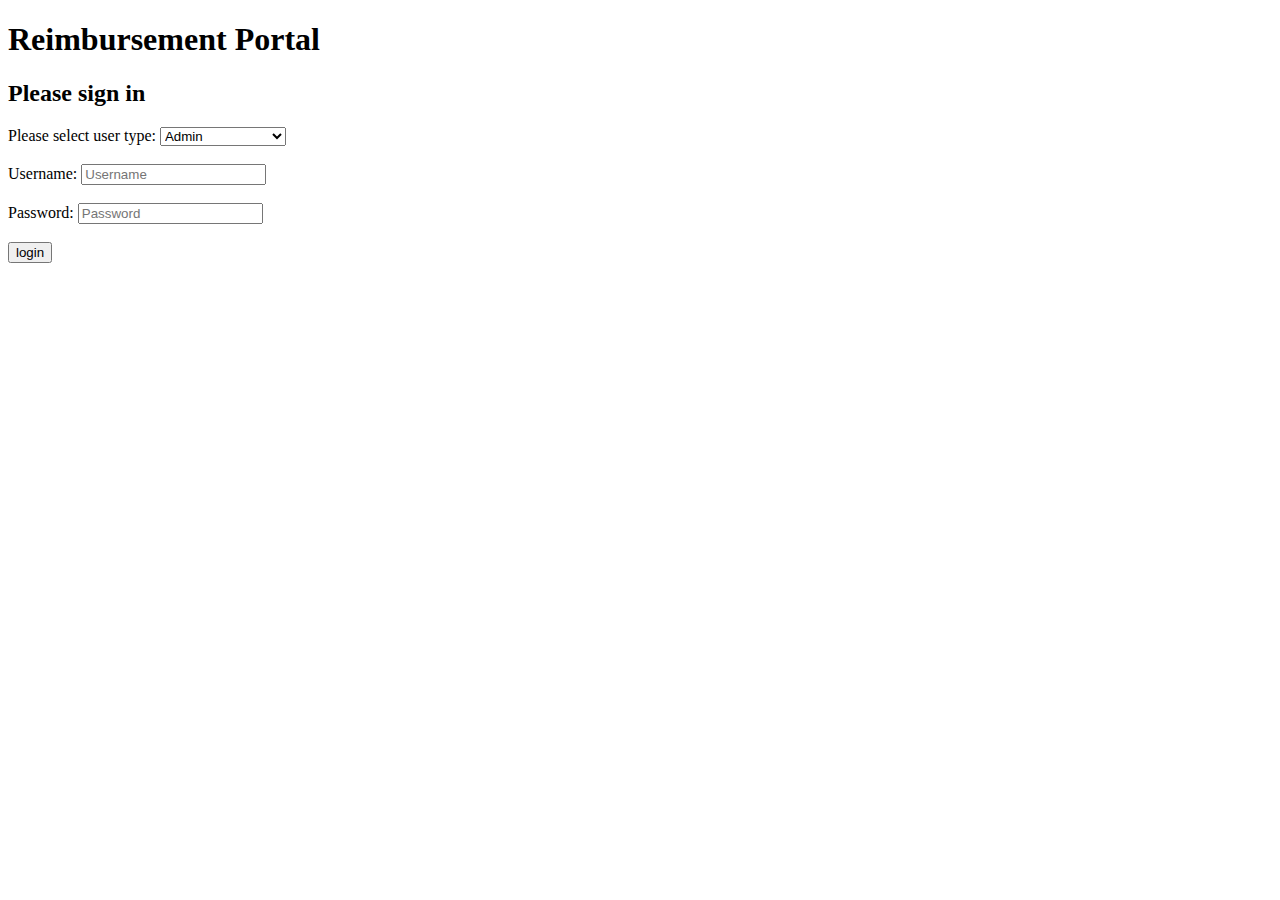
<file: index.html>
<!DOCTYPE html>
<html>

    <head>
        <h1>Reimbursement Portal</h1>

       

       

    </head>







    <body>

        
        <h2>Please sign in</h2>

        <div id="select user type">
            <form>
                <label for="user type">Please select user type:</label>
                <select id="user type" name="user type">
                    <option value="Admin">Admin</option>
                    <option value="Finance Manager">Finance Manager</option>
                    <option value="Employee">Employee</option>
                </select>
            </form>
        </div>
        <br>
        <div id="login">
        <form>
            <label for="username">Username:</label>
            <input id="username" name="username" type="text" placeholder="Username">
            <br>
            <br>
            <label for="password">Password:</label>
            <input id="password" name="password" type="text" placeholder="Password">
            <br>
            <br>
            <label for="submit"></label>
            <input id="submit" name="submit" type="button" value="login">
            
        </form>
        </div>



    </body>



</html>
</file>
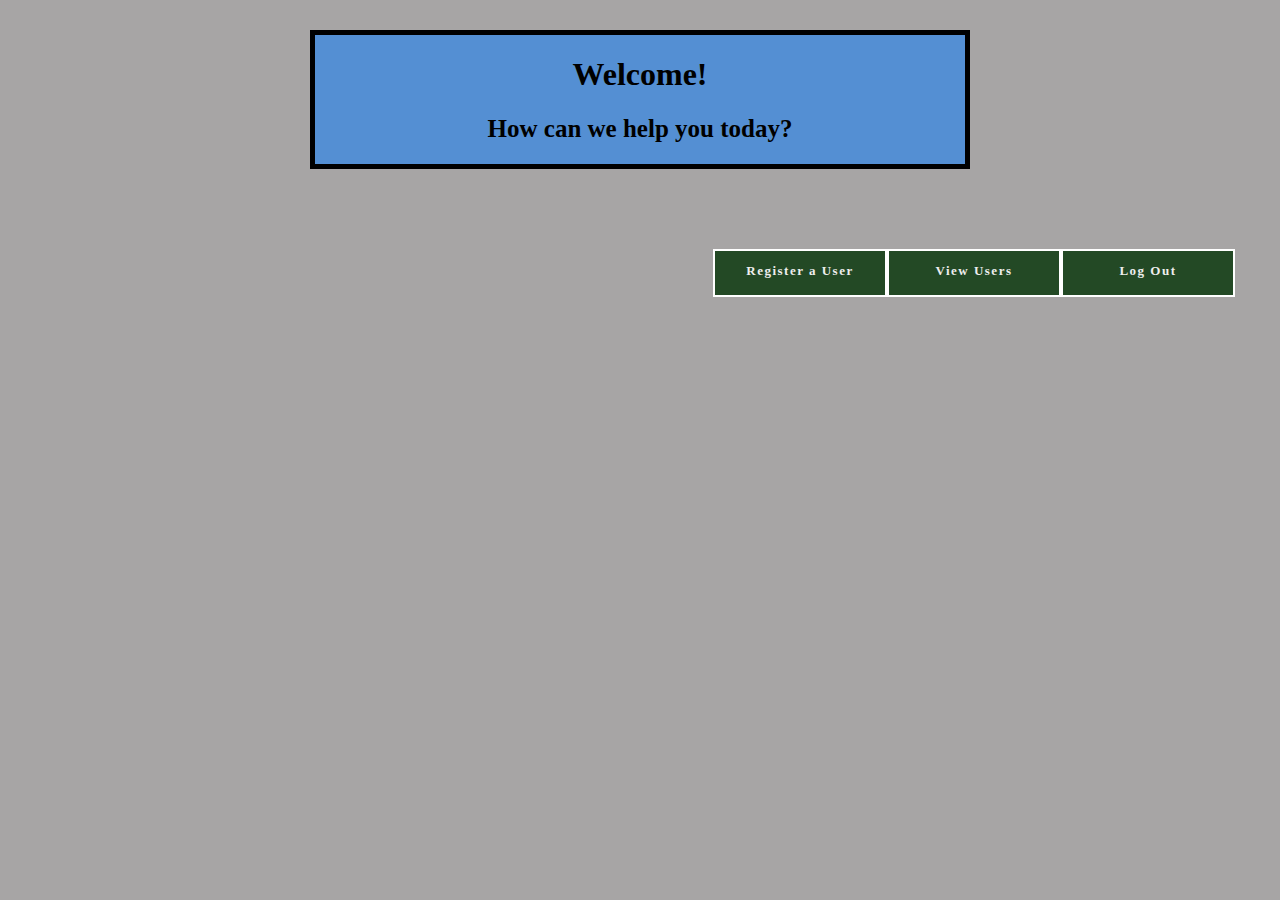
<file: HTML/admin.html>
<!DOCTYPE html>
<html>
    <head>
        <meta charset="UTF-8">
        <link rel="stylesheet" href="/CSS/admin.css">
        <script src="/Javascripts/admin.js" defer></script>

        

         <!--log out command prompt-->
         <script type="text/javascript">
            function logout() {
                
                if (confirm("Are you sure you want to log out?")) {
                    alert("Redirecting to log in page");
                } else {
                    alert("Cancelled log out");
                    return false;
                }
            }
        </script>

    </head>
    
    <body>
        <div id="options" class="options">

            <h1>Welcome!</h1>

            <h2>How can we help you today?</h2>

        </div>
        
        <div id="actions">
                <div id="header">
                    <div id="banner"></div>

                    <div id="navbar" class="navbar">
                        <ul id="list-nav" class="list-nav">
                            <li><a href="createUser.html" class="active">Register a User</a></li>
                            <li><a href="view-users.html">View Users</a></li>
                            
                            <li id="logout"><a href="login.html" onclick="return logout()">Log Out</a></li>
                        </ul>
                    </div>
    
            </div>



        </div>
    </body>
    
    
    
    
    
    
</html>
</file>
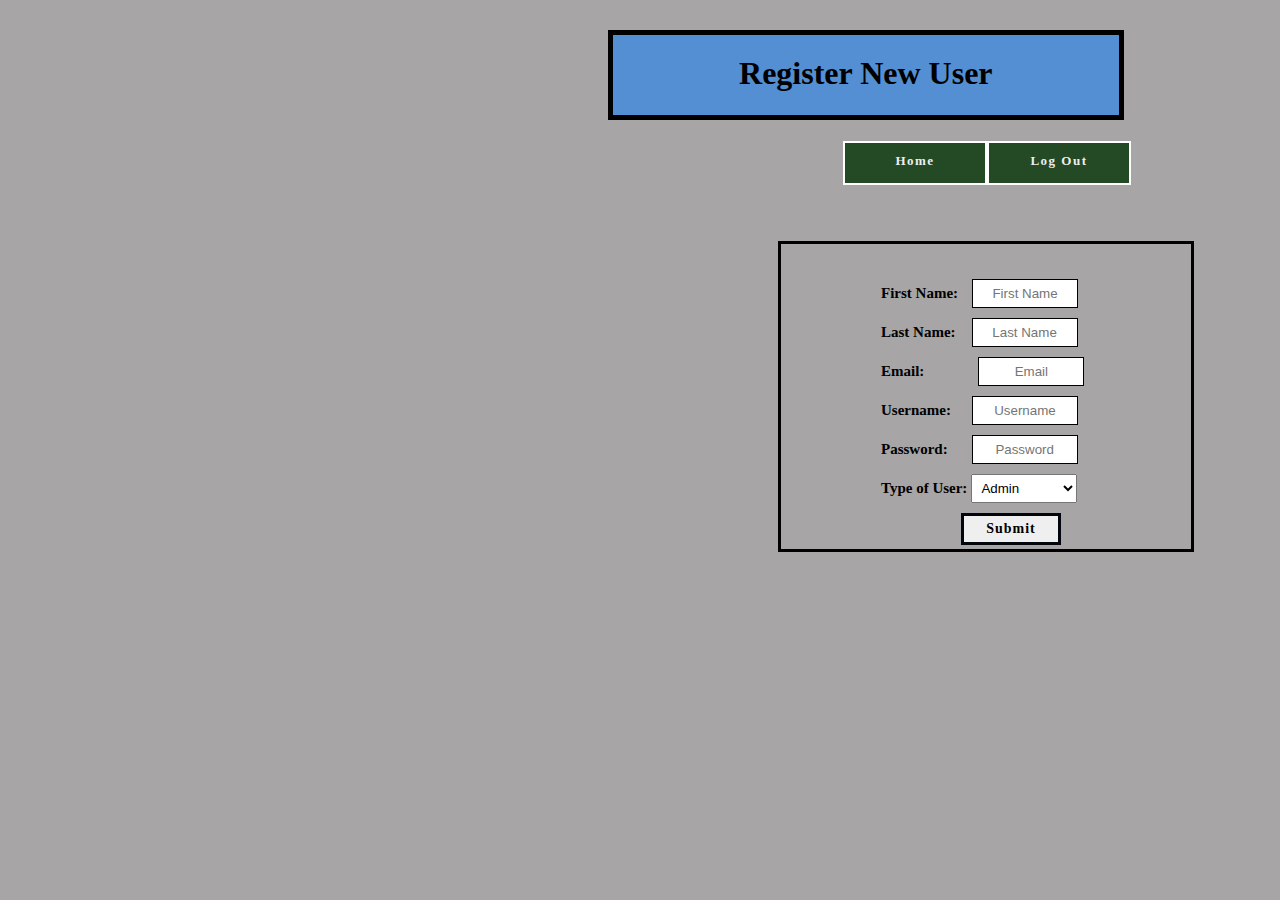
<file: HTML/createUser.html>
<!DOCTYPE html>
<html>
    <head>
        <meta charset="UTF-8">
        <link rel="stylesheet" href="/CSS/createUser.css">
        <script src="/Javascripts/createUser.js" defer></script>



        <!--log out command prompt-->
        <script type="text/javascript">
           function logout() {
               
               if (confirm("Are you sure you want to log out?")) {
                   alert("Redirecting to log in page");
               } else {
                   alert("Cancelled log out");
                   return false;
               }
           }
       </script>
        
    </head>

    <body>
        <div id="header" class="header">
            <h1>Register New User</h1>

            <div id="banner"></div>

            <div id="navbar" class="navbar">
                <ul id="list-nav" class="list-nav">
                    <li><a href="admin.html">Home</a></li>
                    <li><a href="login.html" onclick="return logout()">Log Out</a></li>
                </ul>
            </div>
        </div>

        <div class="createUserForm">
            <label for="firstname">First Name:</label>
            <input type="text" placeholder="First Name" id="firstname" /><br>

            <label for="lastname">Last Name:</label>
            <input type="text" placeholder="Last Name" id="lastname" /><br>

            <label for="email" id="email1">Email:</label>
            <input type="text" placeholder="Email" id="email" /><br>

            <label for="username">Username:</label>
            <input type="text" placeholder="Username" id="username" /><br>

            <label for="password">Password:</label>
            <input type="password" placeholder="Password" id="password" /><br>

            <label id="type" for="role_id">Type of User:</label>
            <select name="Job Title" id="role_id">
                <option value="Admin">Admin</option>
                <option value="FinanceManager">Finance Manager</option>
                <option value="Employee">Employee</option>
            </select>

            
            <button id="submitbutton" onclick="submitUser()">Submit</button>
        </div>


    </body>
</html>
</file>
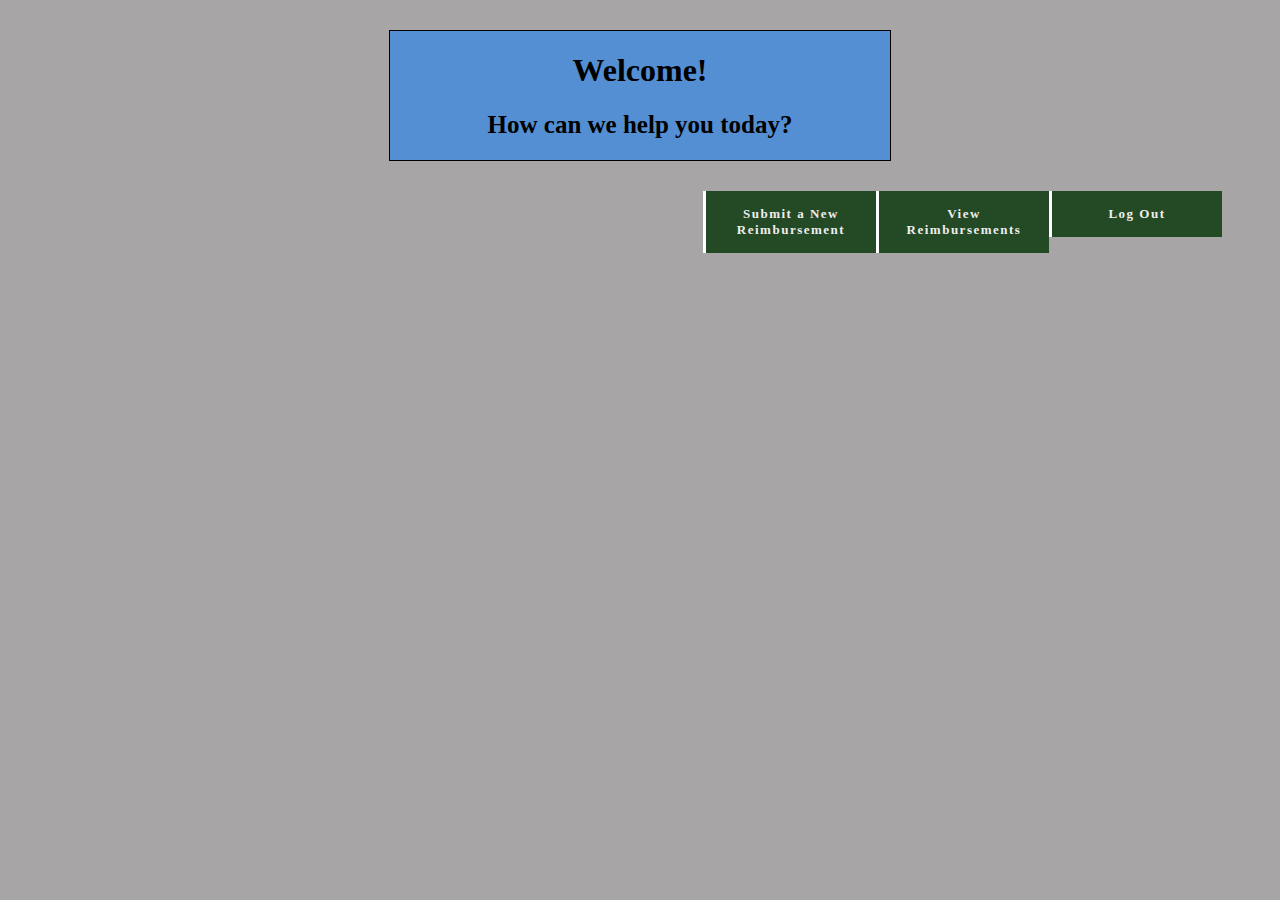
<file: HTML/employee.html>
<!DOCTYPE html>

<html>

    <head>

        <meta charset="UTF-8">

        <link rel="stylesheet" href="/CSS/employee.css">

        <script src="/Javascripts/employee.js" defer></script>

         <!--log out command prompt-->
         <script type="text/javascript">
            function logout() {
                
                if (confirm("Are you sure you want to log out?")) {
                    alert("Redirecting to log in page");
                } else {
                    alert("Cancelled log out");
                    return false;
                }
            }
        </script>

    </head>
    
    <body>

        <div class="title">

            <h1>Welcome!</h1>

            <h2>How can we help you today?</h2>

        </div>

        <div id="actions">

            <div id="header">

                <div id="banner"></div>

                <div id="navbar" class="navbar">

                    <ul id="list-nav" class="list-nav">
                        
                        <li><a href="new-reimbursement.html">Submit a New Reimbursement</a></li>

                        <li><a href="view-reimbursement.html">View Reimbursements</a></li>
                        
                        <li id="logout"><a href="login.html" onclick="return logout()">Log Out</a></li>

                    </ul>

                </div>

        </div>

        <script>

            console.log(localStorage);

        </script>

    </body>
    

    
</html>
</file>
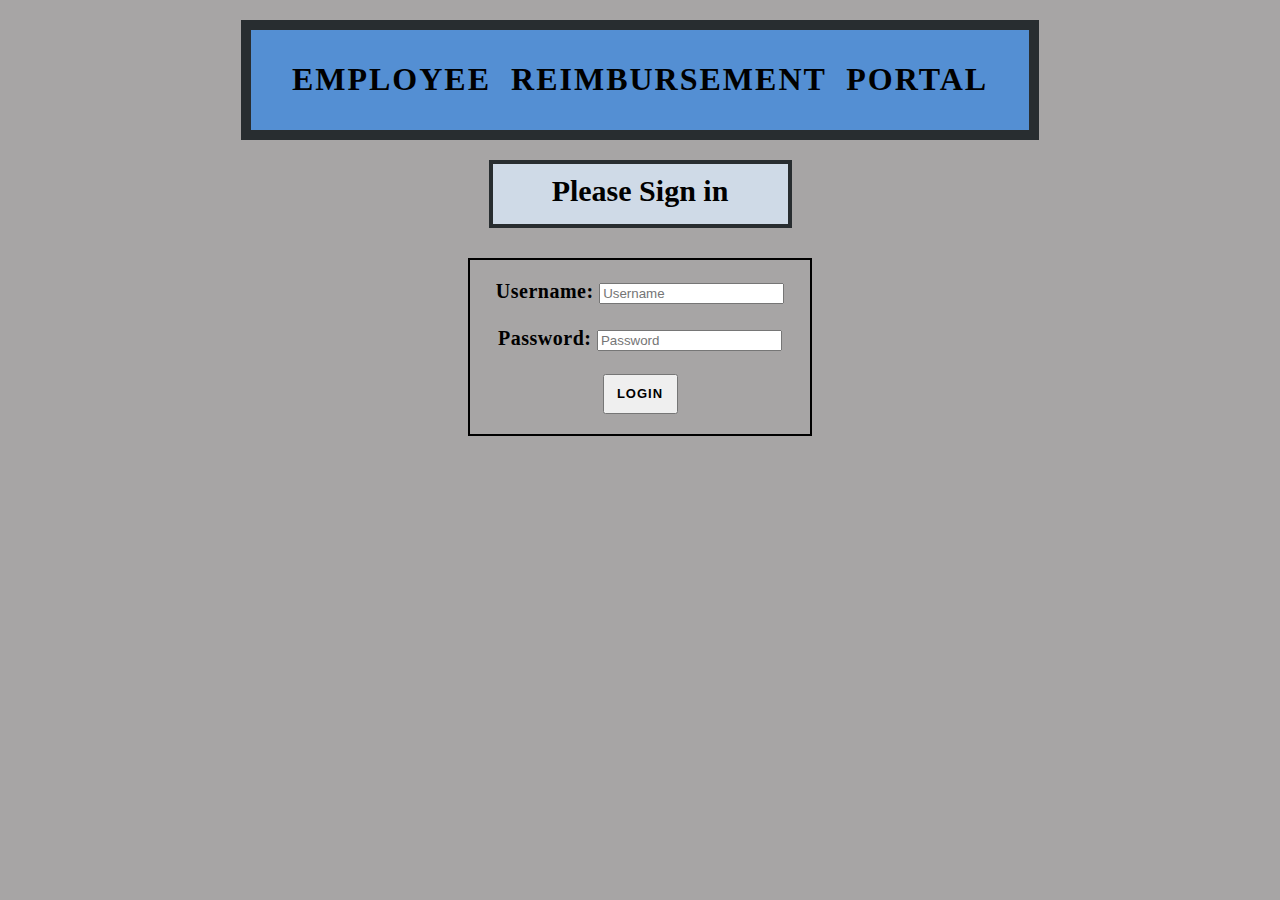
<file: HTML/login.html>
<!DOCTYPE html>

<html>
     
    <head>
        <meta charset="UTF-8">

        <link rel="stylesheet" href="/CSS/login.css">

        <script src="/Javascripts/login.js" defer></script>
        
    </head>
        
    <body>


        <header class="header">

            <h1>Employee Reimbursement Portal</h1>

        </header>

        <div id="header2" class="header2">

            <h2>Please Sign in</h2>

        </div>
        
        <div id="login" class="login-info">

            <form action="/login" method="POST">

            <label for="username" class="userSide">Username:</label>

            <input id="username" class="userBox" name="username" type="text" placeholder="Username" required>

            <br>

            <br>

            <label for="password" class="pwSide">Password:</label>

            <input id="password" class="pwBox" name="password" type="password" placeholder="Password" required >

            <br>

            <br>

            <label for="submit"></label>

            <input id="submit" class="button" name="submit" type="button" value="login" onclick=loginUser()>
            
            </form>

        </div>



    </body>



</html>
</file>
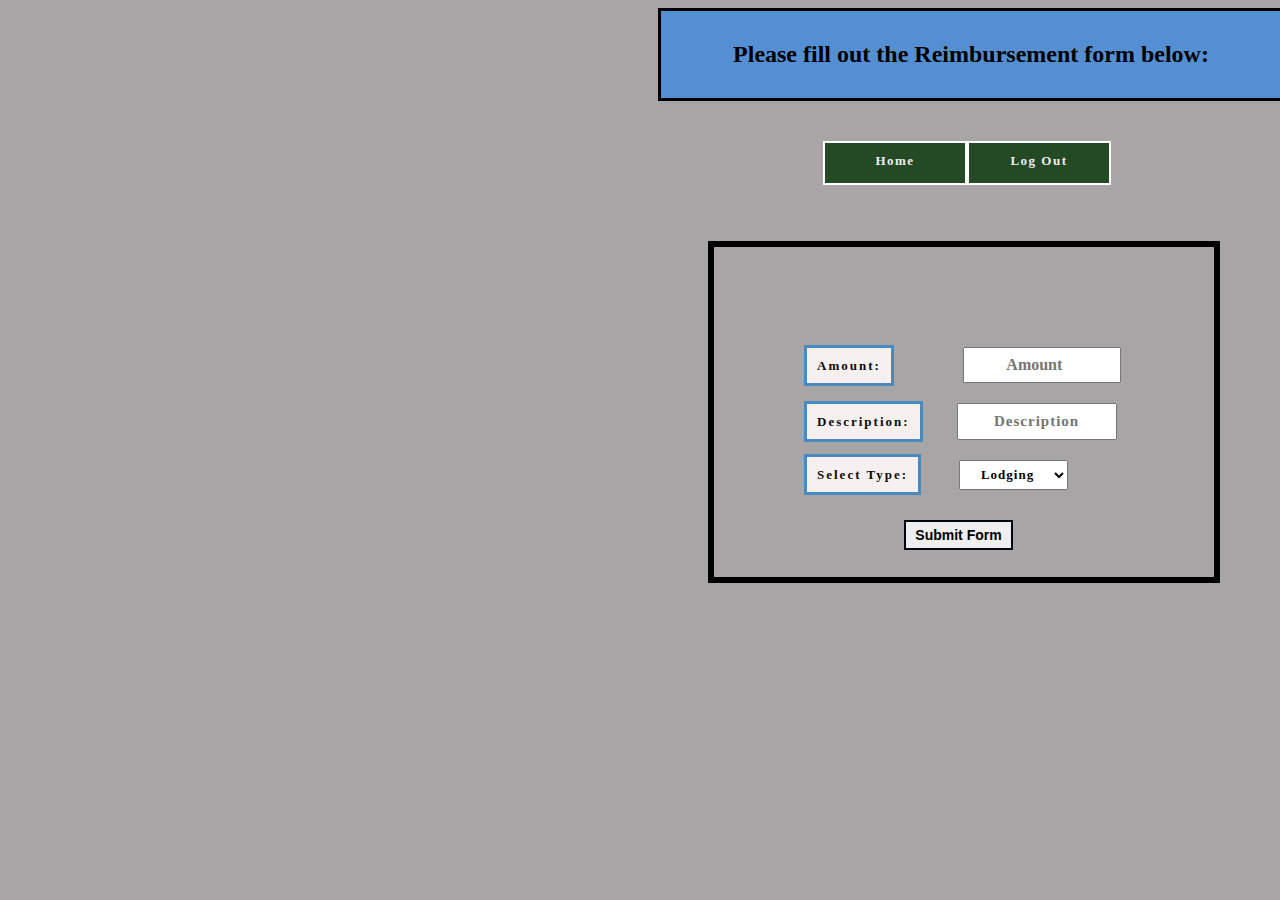
<file: HTML/new-reimbursement.html>
<!DOCTYPE html>

<html>

    <head>

        <meta charset="UTF-8">

        <link rel="stylesheet" href="/CSS/new-reimbursement.css">

        <script src="/Javascripts/employee.js" defer></script>


        <!--log out command prompt-->
        <script type="text/javascript">
           function logout() {
               
               if (confirm("Are you sure you want to log out?")) {
                   alert("Redirecting to log in page");
               } else {
                   alert("Cancelled log out");
                   return false;
               }
           }
       </script>

    </head>
    
    <body>
        <header>
            <h2>Please fill out the Reimbursement form below:</h2>
        </header>

        <div id="navbar" class="navbar">
            <ul id="list-nav" class="list-nav">
                <li><a href="employee.html">Home</a></li>
                <li><a href="login.html" onclick="return logout()">Log Out</a></li>
            </ul>
        </div>
        

        <script>
        console.log(localStorage);
        </script>
       
        <div class="createReimbursementForm">

            <label for="amount" class="amount1">Amount:</label>
            <input type="number" placeholder="Amount" id="amount" /><br>

            <label for="description" class="descrip">Description:</label>
            <input type="text" placeholder="Description" id="description" /><br>

            <label for="type" class="type">Select Type:</label>
            <select name="Usage" id="type_id">

                <option value="Lodging">Lodging</option>

                <option value="Travel">Travel</option>

                <option value="Food">Food</option>

                <option value="Other">Other</option>

            </select>
            <br>
            <button id="submitbutton" onclick="employeeOptions()">Submit Form</button>
     
        
        </div>

    </body>
</file>
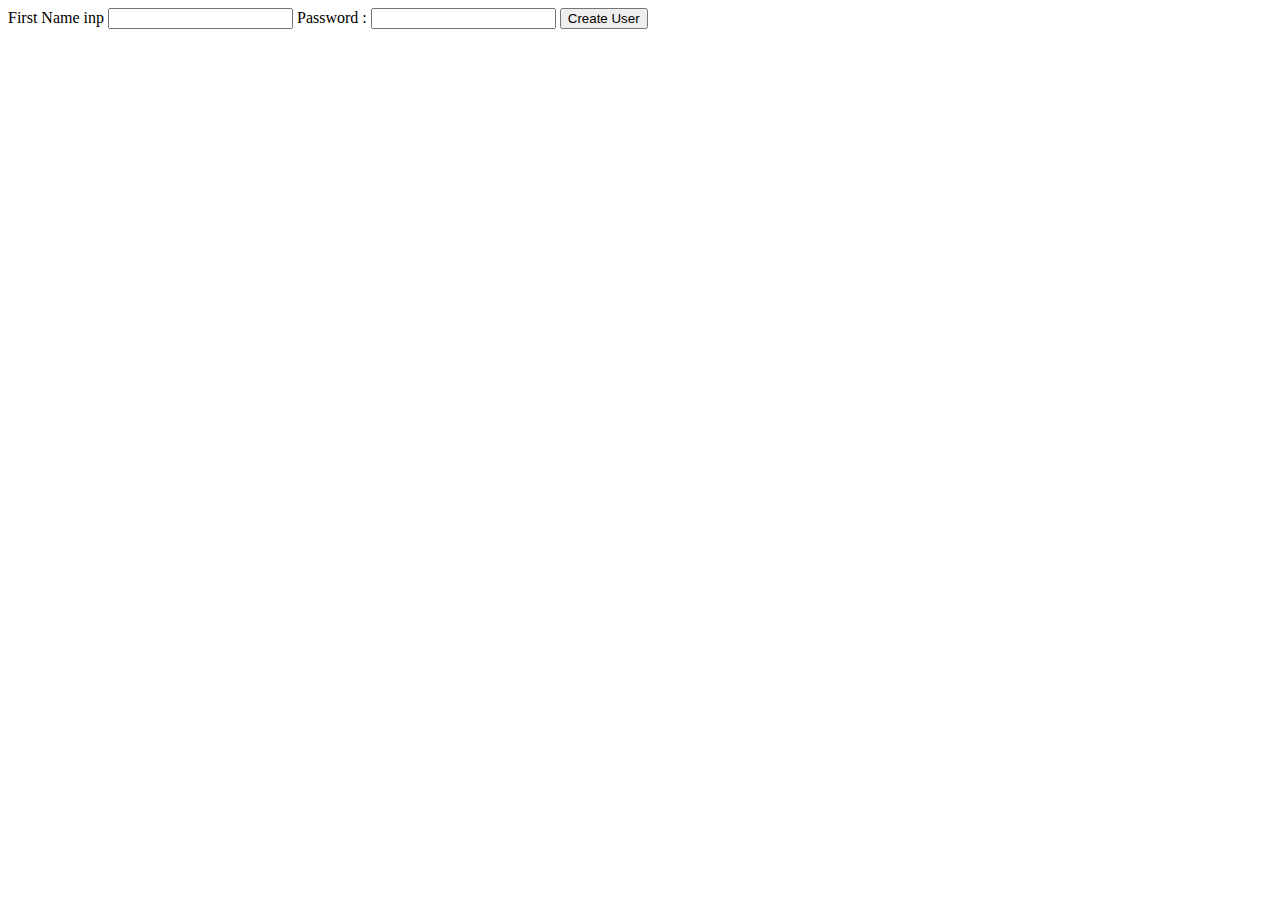
<file: HTML/register.html>
<!DOCTYPE html>

<html>
    <head>
        
    </head>

    <body>
        <div class="container"> 
            <label>First Name</label>
            inp
            <label></label>   
            <input>  
            <label>Password : </label>   
            <input>  
            <button type="submit">Create User</button>   
    </body>
</html>
</file>
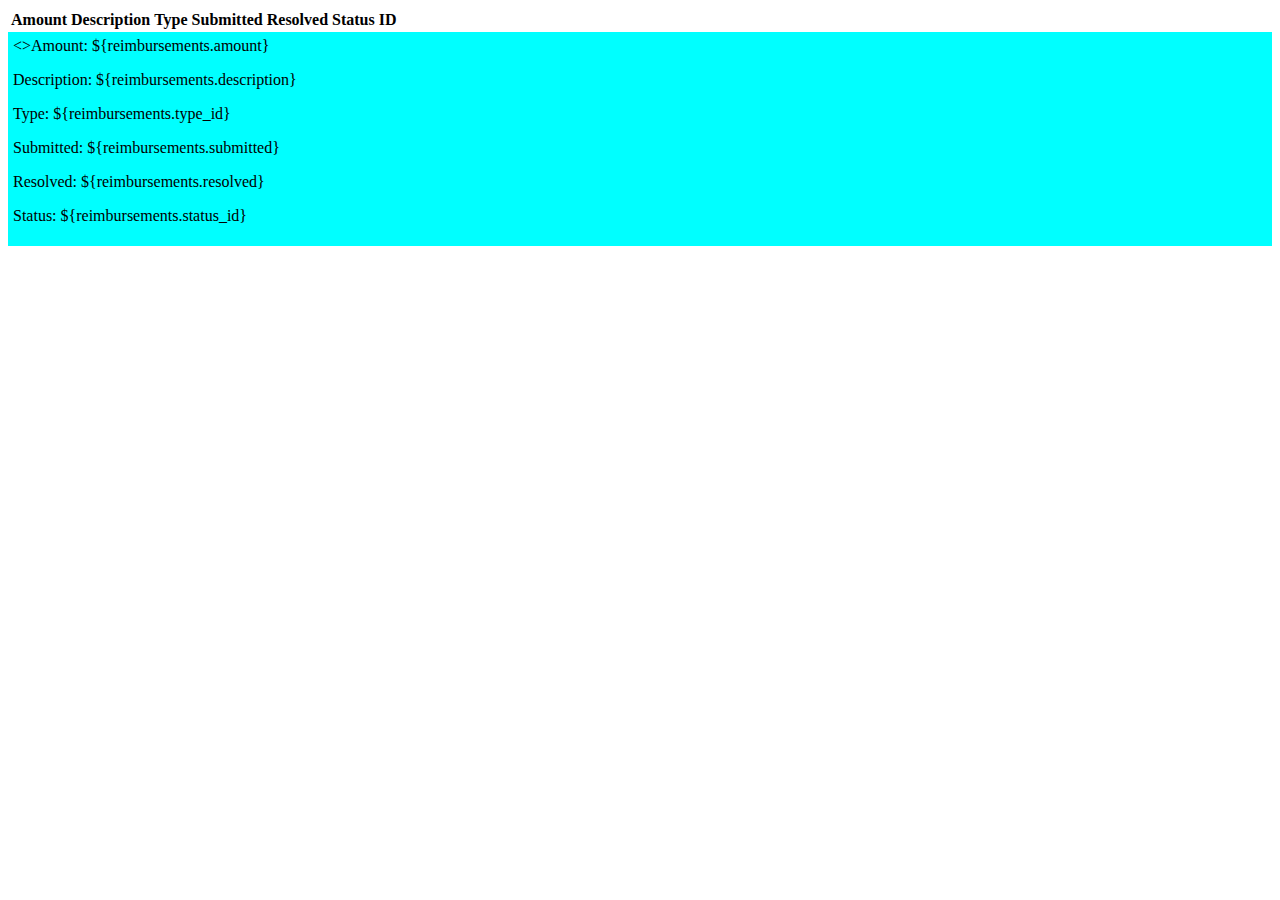
<file: HTML/table.html>
<!DOCTYPE html>
<html>
    <head>
        <meta charset="UTF-8">
        <link rel="stylesheet" href="/CSS/style.css">
        <script src="/Javascripts/table.js" defer></script>
    </head>

    <body>
        
        <div id="table"></div>

        <div class="reimbursements">
            <>Amount: ${reimbursements.amount}</p>
            <p>Description: ${reimbursements.description}</p>
            <p>Type: ${reimbursements.type_id}</p>
            <p>Submitted: ${reimbursements.submitted}</p>
            <p>Resolved: ${reimbursements.resolved}</p>
            <p>Status: ${reimbursements.status_id}</p>
        </div>
    </body>
</html>
</file>
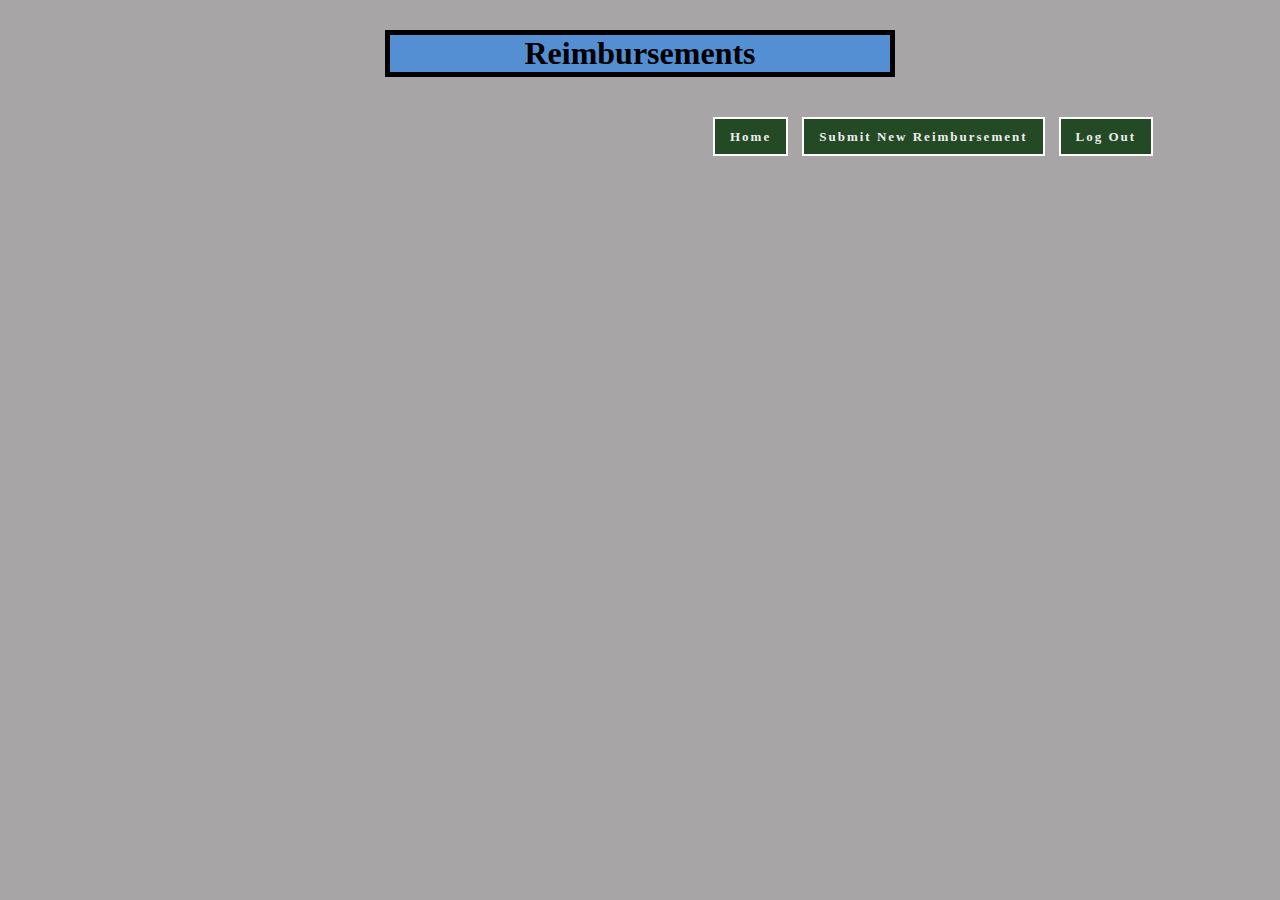
<file: HTML/view-reimbursement.html>
<!DOCTYPE html>
<html>
    <head>
        <meta charset="UTF-8">
        <link rel="stylesheet" href="/CSS/view-reimbursement.css">
        <script src="/Javascripts/view-reimbursement.js" defer></script>

        <script src="/Javascripts/employee.js" defer></script>

        <!--log out command prompt-->
        <script type="text/javascript">
           function logout() {
               
               if (confirm("Are you sure you want to log out?")) {
                   alert("Redirecting to log in page");
               } else {
                   alert("Cancelled log out");
                   return false;
               }
           }
       </script>

    </head>
  
    <body>
        <div class="header">
        <h1> Reimbursements</h1>
        </div>

        <div id="actions">
            <div id="header">
                <div id="banner"></div>
                <div id="navbar" class="navbar">
                    <ul id="list-nav" class="list-nav">
                        <li><a href="employee.html">Home</a></li>
                        <li><a href="new-reimbursement.html">Submit New Reimbursement</a></li>
                        <li id="logout"><a href="login.html" onclick="return logout()">Log Out</a></li>
                    </ul>
                </div>
                <div id="app"></div>

        </div>
        <div id="content">
            

        </div>

    </body>
    
    
    
    
    
    
</html>
</file>
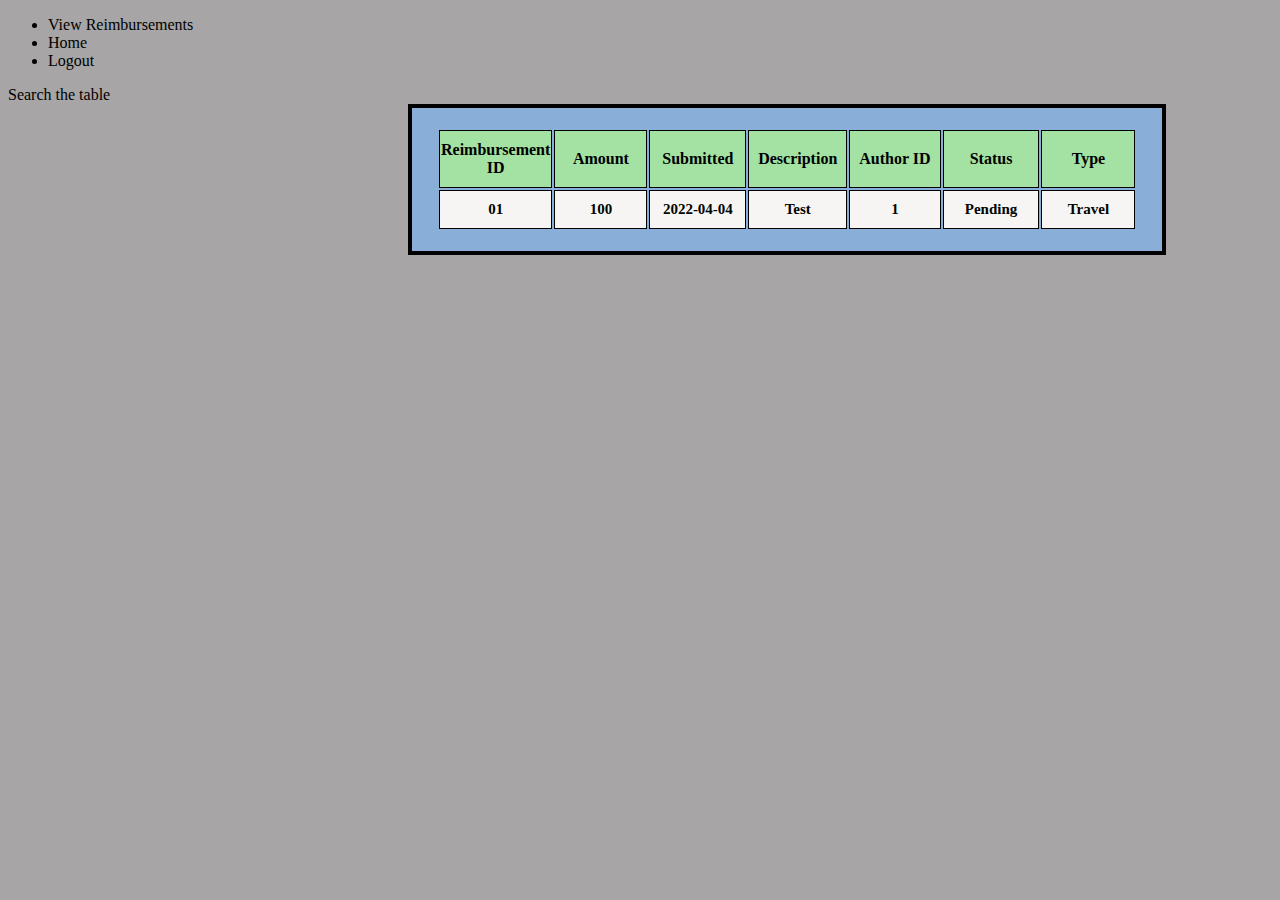
<file: HTML/view-reimbursements.html>
<!DOCTYPE html>
<html>
    <head>
        <title> Reimbursement Portal </title>
        <link href="/CSS/view-reimbursement.css" type="text/css" rel="stylesheet">
        
    </head>
    <body>

        <ul class="navigation">
            <li class="active">View Reimbursements</li>
            <li> Home</li>
            <li> Logout </li>
        </ul>

        <div class="search"> Search the table </div>


    <table>
        <thead>
            <tr>
                <th scope="col">Reimbursement ID</th>
                <th scope="col">Amount</th>
                <th scope="col">Submitted</th>
                <th scope="col">Description</th>
                <th scope="col">Author ID</th>
                <th scope="col">Status</th>
                <th scope="col">Type</th>
            </tr>
        </thead>

        <tbody>
            <tr>
                <td>01</td>
                <td>100</td>
                <td>2022-04-04</td>
                <td>Test</td>
                <td>1</td>
                <td>Pending</td>
                <td>Travel</td>

            </tr>
        </tbody>

    </table>
    </body>
</html>
</file>
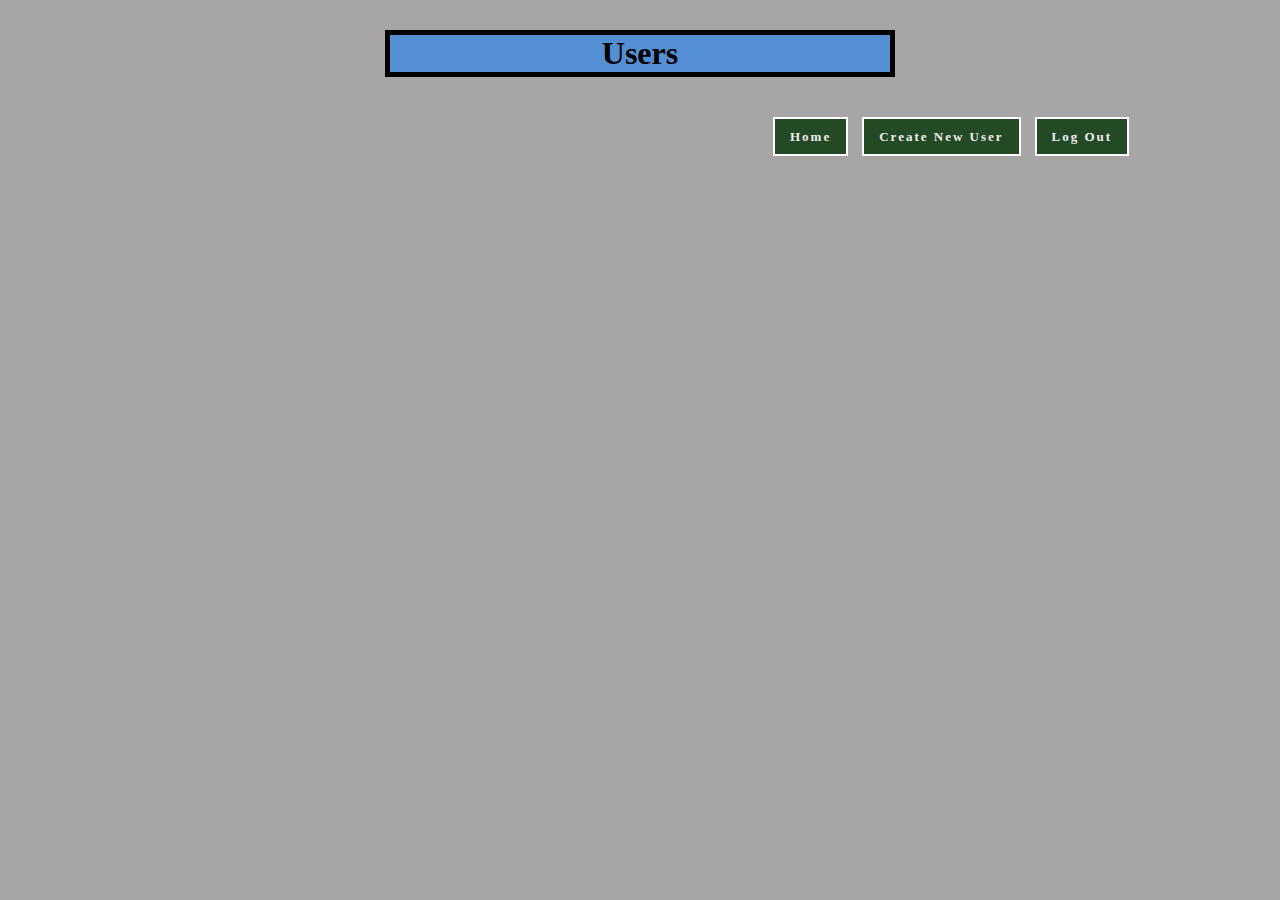
<file: HTML/view-users.html>
<!DOCTYPE html>
<html>
    <head>
        <meta charset="UTF-8">
        <link rel="stylesheet" href="/CSS/view-users.css">
        <script src="/Javascripts/view-users.js" defer></script>

        

        <!--log out command prompt-->
        <script type="text/javascript">
           function logout() {
               
               if (confirm("Are you sure you want to log out?")) {
                   alert("Redirecting to log in page");
               } else {
                   alert("Cancelled log out");
                   return false;
               }
           }
       </script>

    </head>
  
    <body>
        <div class="header">
        <h1> Users </h1>
        </div>

        <div id="actions">
            <div id="header">
                <div id="banner"></div>
                <div id="navbar" class="navbar">
                    <ul id="list-nav" class="list-nav">
                        <li><a href="admin.html">Home</a></li>
                        <li><a href="createUser.html">Create New User</a></li>
                        <li id="logout"><a href="login.html" onclick="return logout()">Log Out</a></li>
                    </ul>
                </div>
                <div id="app"></div>

        </div>
        <div id="content">
            

        </div>

    </body>
    
    
    
    
    
    
</html>
</file>
<file: CSS/admin.css>
/* Body */

body {
    background-color:rgb(167, 165, 165);
}



/*Header */

.options {
    text-align: center;
    border: solid 5px black;
    width: 650px;
    position: static;
    margin: 30px auto 10px;
    background-color: rgb(84, 143, 211);

}

.options h1 {
    font-family: "cambria";
    
}

.options h2 {
    font-size: 25px;
}


/*navbar*/

ul#list-nav {
    list-style:none;
    margin: 0px 20px 80px 700px;
    padding-left: 5px;
    width: 1000px;
}

ul#list-nav li {
    display: inline;
}

.list-nav li a {
    font-family: georgia;
    text-decoration: none;
    font-size: 13px;
    width: 130px;
    background-color:#234925;
    color:#eee;
    float: left;
    text-align: center;
    border-left: 3px solid #fff;
    letter-spacing: 1.5px;
    padding: 12px 20px;
    font-weight:bold;
    border: solid 2px white;
    height:20px;
    
}

/* log out link */

 .a[href*="login.html"]{
    
    height: 30px;
    font-size: 17px;
    float: right;
    
    
        

}

/* hover */

ul#list-nav li a:hover {
    background: #a3e2a3;
    color: #000;
}
</file>
<file: CSS/createUser.css>
/* Body */

body {
    background-color:rgb(167, 165, 165);
}



/*Header */

.header h1 {
    text-align: center;
    border: solid 5px black;
    width: 40%;
    height: 40px;
    position: relative;
    margin-top: 30px;
    margin-left: 600px;
    padding-top: 20px;
    padding-bottom: 20px;
    background-color: rgb(84, 143, 211);

}


/*navbar*/

ul#list-nav {
    list-style:none;
    margin-top: 10px;
    margin-left: 830px;
    padding-left: 5px;
    margin-bottom: 0px;
    width: 400px;
    height:100px;
}

ul#list-nav li {
    display: inline;
}

.list-nav li a {
    font-family: georgia;
    text-decoration: none;
    font-size: 13px;
    width: 120px;
    background-color:#234925;
    color:#eee;
    float: left;
    text-align: center;
    border-left: 3px solid #fff;
    letter-spacing: 1.5px;
    padding: 10px 10px;
    padding-bottom: 10px;
    font-weight:bold;
    border: solid 2px white;
    height:20px;
    
}


/* user registration */

.createUserForm {
    border: solid 3px black;
    padding: 10px;
    margin-left: 770px;
    width: 400px;
    height: 250px;
    padding-left: 0px;
    padding-right: 10px;
    padding-top: 25px;
    padding-bottom: 30px;
    
}

.createUserForm input {
    border: solid 1px black;
    height: 25px;
    width: 100px;
    text-align: center;
    margin-left: 100px;
    margin-top: 10px;
    


}

.createUserForm label {
    margin-left: 100px;
    font-weight: bold;
    font-family: georgia;
    font-size: 15px;

}

#firstname {
    margin-left: 10px;
}

#lastname {
    margin-left: 12px;
}

#email {
    margin-left:50px;

}

#username {
    margin-left:17px;
}

#password {
    margin-left:20px;
}
/* hover */

ul#list-nav li a:hover {
    background: #a3e2a3;
    color: #000;
}

/* label for type */

#type {
    margin-top: 5px;
    
    

}

#role_id {
    padding: 5px;
    margin-top: 10px;
    width:106px;
}

#submitbutton {
    width: 100px;
    margin-top: 10px;
    margin-left: 180px;
    padding: 5px;
    border: solid 3px rgb(1, 6, 14);
    font-family: georgia, serif;
    font-weight: bold;
    letter-spacing: 1px;
    font-size: 14px;

}
</file>
<file: CSS/employee.css>
/* Body */

body {
    background-color:rgb(167, 165, 165);
}



/*Header */

.title {
    text-align: center;
    border: solid 1px black;
    width: 500px;
    position: static;
    margin: 30px auto;
    background-color: rgb(84, 143, 211);

}

.title h1 {
    font-family: "cambria";
    
}

.title h2 {
    font-size: 25px;
}


/*navbar*/

ul#list-nav {
    list-style:none;
    margin: 30px 20px 30px 690px;
    padding-left: 5px;
    width: 525px;
}

ul#list-nav li {
    display: inline;
}

.list-nav li a {
    font-family: georgia;
    text-decoration: none;
    font-size: 13px;
    width: 120px;
    background-color:#234925;
    color:#eee;
    float: left;
    text-align: center;
    border-left: 3px solid #fff;
    letter-spacing: 1.5px;
    padding: 15px 25px;
    font-weight:bold;
    
}

/* log out link */

 .a[href*="login.html"]{
    
    height: 30px;
    font-size: 17px;
    float: right;
    
        

}

/* hover */

ul#list-nav li a:hover {
    background: #a3e2a3;
    color: #000;
}



/* new reimbursement page */

a[href*='new-reimbursement.html'] {
    padding: 10px;
}

/* view reimbursement */

a[href*='view-reimbursements.html']{
    padding: 10px;
}
</file>
<file: CSS/login.css>
/* body */

body {
    background-color: rgb(167, 165, 165);
}
/* header */

.header{
    font-family: Georgia, serif;
    font-size: 30 px;
    background-color: rgb(84, 143, 211);
    width: 60%;
    left: 10%;
    text-align:center;
    letter-spacing: 2px;
    word-spacing: 10px;
    padding: 10px;
    position: static;
    margin: 20px auto;
    text-transform: uppercase;
    border: solid 10px rgb(40, 45, 48);

}


/*header for sign in*/

.header2 h2{
    font-family: Georgia, serif;
    text-align: center;
    font-size: 30px;
    background-color: rgb(207, 218, 231);
    width: 275px;
    height: 40px;
    padding: 10px;
    position: static;
    margin: 10px auto;
    border: solid 4px rgb(40, 45, 48)

}

/*login box*/

.login-info{
    position: relative;
    margin: 30px auto;
    padding: 20px 20px 20px;
    text-align:center;
    font-size:20px;
    font-weight:bold;
    border: solid 2.5px black;
    width: 300px;
    letter-spacing: .5px;
}

/* login button */

.button {
    padding: 10px;
    
    font-size: 13px;
    font-weight: bolder;
    width: 75px;
    height: 40px;
    letter-spacing: 1px;
    text-transform: uppercase;
}
</file>
<file: CSS/new-reimbursement.css>
/* Body */

body {
    background-color:rgb(167, 165, 165);
}

/* Header */

header {
    border: solid 3px black;
    text-align: center;
    padding: 10px;
    background-color: rgb(84, 143, 211);
    font-family: georgia;
    width: 600px;
    margin-left: 650px;
    
}

/*navbar*/

ul#list-nav {
    list-style:none;
    margin-top: 40px;
    margin-left: 810px;
    padding-left: 5px;
    margin-bottom: 0px;
    width: 400px;
    height:100px;
}

ul#list-nav li {
    display: inline;
}

.list-nav li a {
    font-family: georgia;
    text-decoration: none;
    font-size: 13px;
    width: 120px;
    background-color:#234925;
    color:#eee;
    float: left;
    text-align: center;
    border-left: 3px solid #fff;
    letter-spacing: 1.5px;
    padding: 10px 10px;
    padding-bottom: 10px;
    font-weight:bold;
    border: solid 2px white;
    height:20px;
    
}

.createReimbursementForm {
    border: solid 6px black;
    margin-top: 0px;
    margin-right: 700px;
    margin-left: 700px;
    padding-left: 0px;
    padding-top: 0px;
    padding-bottom: 100px;
    z-index: 1;
    height: 230px;
    width: 500px;
    
    
}

/* Reimbursement input box */

label {
    border: solid 3px rgb(74, 137, 189);
    margin-left: 90px;
    margin-right: 0px;
    margin-top: 50px;
    height: 5px;
    width:fit-content;
    background-color: rgb(247, 240, 240);
    color:rgb(11, 11, 12);
    font-weight: 800;
    padding: 10px;
    font-family:georgia;
    font-size: 13px;
    letter-spacing: 2px;
    

}

#amount {
    margin: 100px 20px 0px 65px;
    width: 150px;
    height: 30px;
    font-size: 16px;
    font-family: georgia;
    font-weight: bold;
    text-align: center;
    
}



#description {
    margin: 20px 20px 10px 30px;
    width: 150px;
    height: 27px;
    font-size: 15px;
    font-family: georgia;
    font-weight: bold;
    padding: 3px;
    letter-spacing: 1px;
    text-align: center;
    
}

/* type drop down */



#type_id {
    width: 109px;
    margin: 10px 20px 10px 34px;
    height: 30px;
    font-size: 13px;
    font-weight:bold;
    font-family: georgia;
    letter-spacing: 1px;
    text-align: center;
}

/* submit button */

#submitbutton {
    margin: 20px 30px 10px 190px;
    width: 109px;
    height: 30px;
    font-weight: bold;
    border: solid 2px rgb(1, 6, 12);
    padding: 4px;
    font-size: 14px;

}
</file>
<file: CSS/style.css>
.reimbursements {
    background-color: aqua;
    padding: 5px;
    margin-bottom: 5px;
}
</file>
<file: CSS/view-reimbursement.css>
/* Body */

body {
    background-color:rgb(167, 165, 165);
    
    
}

/* table */

table {
    border: solid 4px black;
    text-align:center;
    font-family: georgia;
    width: 60%;
    margin-left: 400px;
    padding: 20px 25px;
    background-color: rgb(137, 174, 216);
    
}

/* table headers */

th {
    font-weight: bold;
    border: solid 1px black;
    width: 100px;
    padding-top: 10px;
    padding-bottom: 10px;
    background-color: #a3e2a3;
    
    
    
}



/* table data */

td {
    border: solid 1px black;
    padding: 10px;
    font-family:georgia;
    font-weight:bold;
    font-size: 15px;
    background-color: rgb(247, 244, 244);
    color: #000500;
    
}



/*Header */

.header h1 {
    text-align: center;
    border: solid 5px black;
    width: 500px;
    position: static;
    margin: 30px auto;
    background-color: rgb(84, 143, 211);

}




/*navbar*/

ul#list-nav {
    list-style:none;
    margin: 50px 50px 50px 700px;
    padding-left: 5px;
    width: 1000px;
}

ul#list-nav li {
    display: inline;
}

.list-nav li a {
    background-color:#234925;
    color:#eee;
    width: 100px;
    height:5px;
    text-decoration: none;
    font-family: georgia;
    font-size: 13px;
    text-align: center;
    border-left: 3px solid #fff;
    letter-spacing: 2px;
    padding: 10px 15px;
    font-weight:bold;
    border: solid 2px white;
    margin-right: 10px;
    
}

/* update link */

a[href*='0']{
    margin-left: 300px
}
/* hover */

ul#list-nav li a:hover {
    background: #a3e2a3;
    color: #000;
}
</file>
<file: CSS/view-users.css>
/* Body */

body {
    background-color:rgb(167, 165, 165);
    
    
}

/* table */

table {
    border: solid 4px black;
    text-align:center;
    font-family: georgia;
    width: 60%;
    margin-left: 400px;
    padding: 20px 25px;
    background-color: rgb(137, 174, 216);
    
}

/* table headers */

th {
    font-weight: bold;
    border: solid 1px black;
    width: 100px;
    padding-top: 10px;
    padding-bottom: 10px;
    background-color: #a3e2a3;
    
    
    
}



/* table data */

td {
    border: solid 1px black;
    padding: 10px;
    font-family:georgia;
    font-weight:bold;
    font-size: 15px;
    background-color: rgb(247, 244, 244);
    color: #000500;
    
}



/*Header */

.header h1 {
    text-align: center;
    border: solid 5px black;
    width: 500px;
    position: static;
    margin: 30px auto;
    background-color: rgb(84, 143, 211);

}




/*navbar*/

ul#list-nav {
    list-style:none;
    margin: 50px 50px 50px 760px;
    padding-left: 5px;
    width: 700px;
}

ul#list-nav li {
    display: inline;
}

.list-nav li a {
    background-color:#234925;
    color:#eee;
    width: 100px;
    height:5px;
    text-decoration: none;
    font-family: georgia;
    font-size: 13px;
    text-align: center;
    border-left: 3px solid #fff;
    letter-spacing: 2px;
    padding: 10px 15px;
    font-weight:bold;
    border: solid 2px white;
    margin-right: 10px;
    
}


/* hover */

ul#list-nav li a:hover {
    background: #a3e2a3;
    color: #000;
}
</file>
